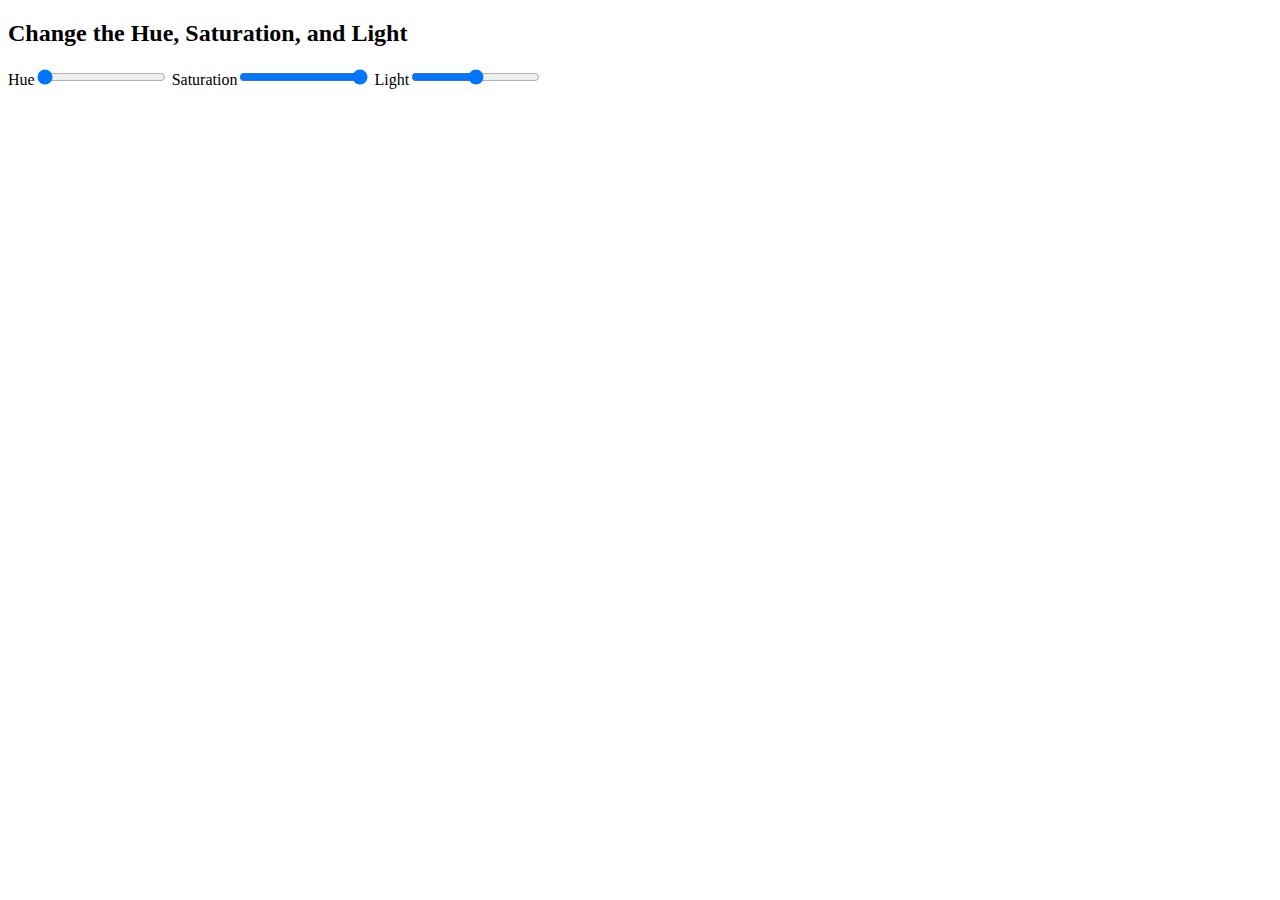
<file: my_backpack/backpack_app/templates/backpack/color.html>
<!DOCTYPE html>
<html lang="en-US">
<head>
    <meta charset="utf-8">
    <title>Color Changing Page</title>
    <meta name="viewport" content="width=device-width,initial-scale=1.0">
</head>
<body id="s1">
	<div>
		<main>
			<h2>Change the Hue, Saturation, and Light</h2>
				<section>
					<label>Hue</label><input type="range" id='hue' step="1" min="0" max="360" value="0">
					<label>Saturation</label><input type="range" id='saturation' step="1" min="0" max="100" value="100">
					<label>Light</label><input type="range" step="1" id='light' min="0" max="100" value="50">

					<p class="output" id="output-display"></p>
				</section>
		</main>
	</div>
	<script>
		function showColor(){
			//get all the values and vars
			let h = document.getElementById('hue').value;
			let s = document.getElementById('saturation').value;
			let l = document.getElementById('light').value;

			//this takes the three values and formats them for a background color
			let color = `hsl(${h}, ${s}%, ${l}%)`;
			
			//this displays the numerical values for hsl
			output = document.getElementById('output-display');
			output.innerHTML = color;

			//this changes color
			document.body.style.backgroundColor = color;			
		}
	document.getElementById('hue').addEventListener('input', showColor);
	document.getElementById('saturation').addEventListener('input', showColor);
	document.getElementById('light').addEventListener('input', showColor);
	</script>
</body>
</html>
</file>
